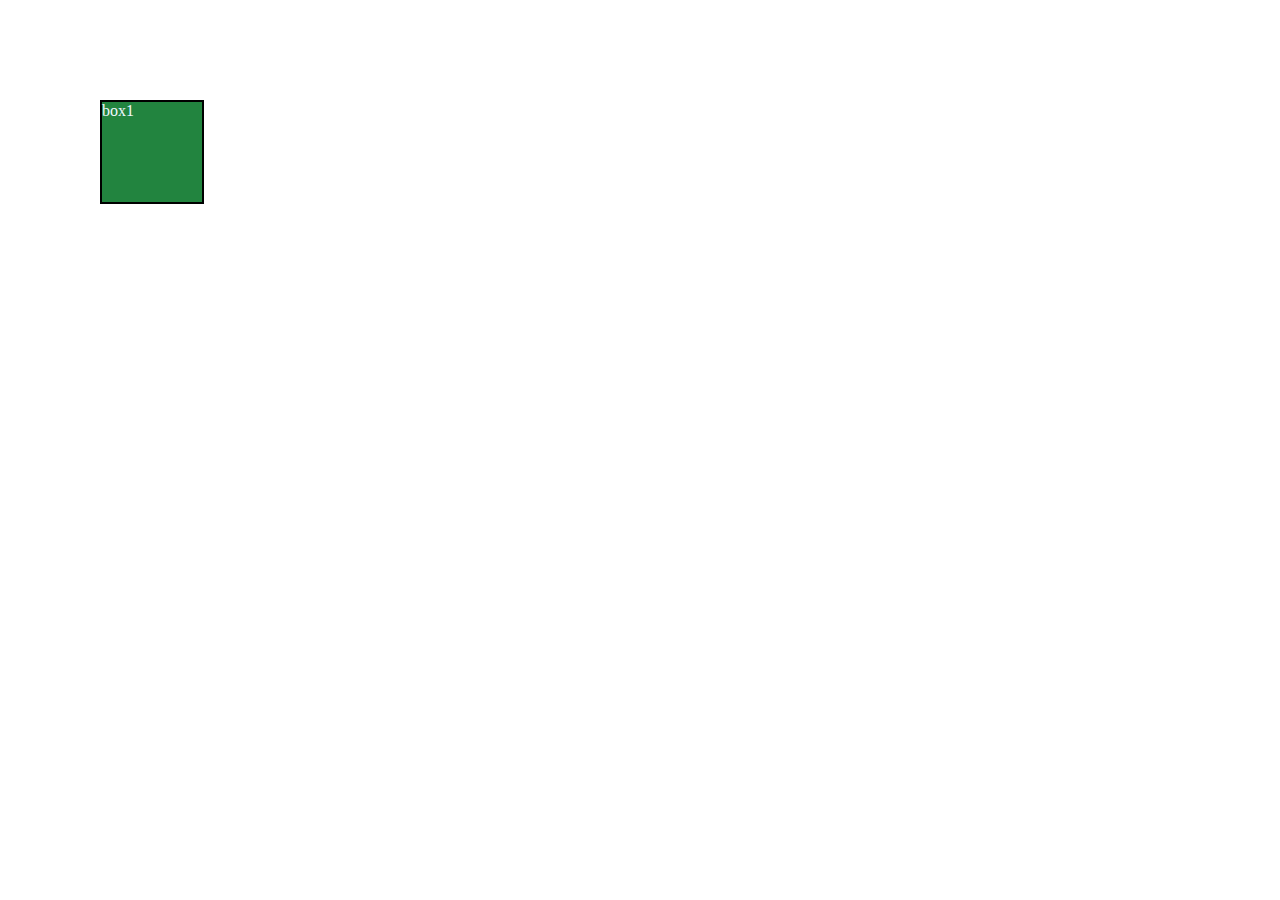
<file: HTML CSS/Animations/index.html>
<!DOCTYPE html>
<html lang="en">
  <head>
    <meta charset="UTF-8" />
    <meta name="viewport" content="width=device-width, initial-scale=1.0" />
    <title>Animation</title>
    <link rel="stylesheet" href="style.css" />
  </head>
  <body>
    <div id="box">box</div>
    <div id="box1">box1</div>
  </body>
</html>
</file>
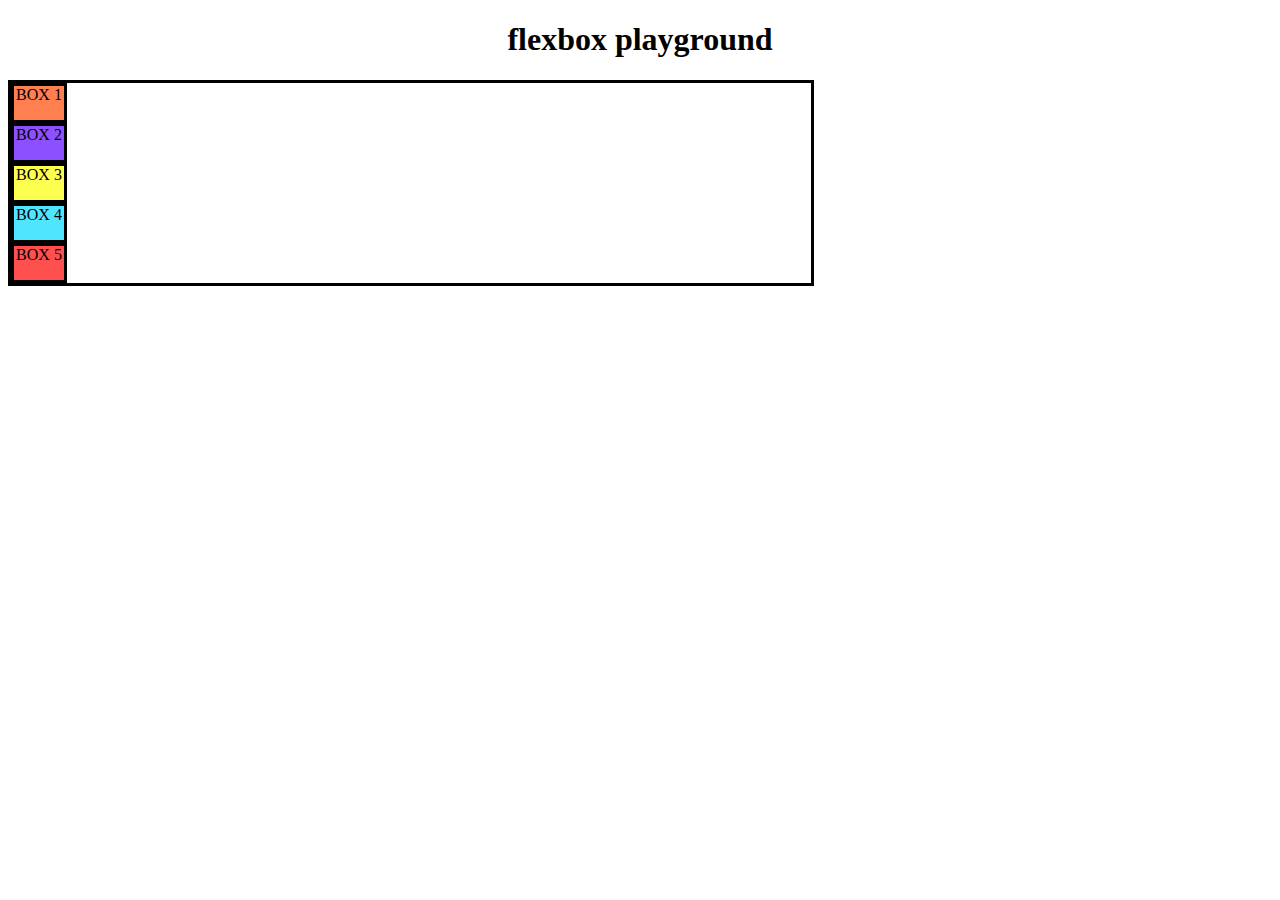
<file: HTML CSS/flexbox/index.html>
<!DOCTYPE html>
<html lang="en">
  <head>
    <meta charset="UTF-8" />
    <meta name="viewport" content="width=device-width, initial-scale=1.0" />
    <title>flexbox</title>
    <link rel="stylesheet" href="style.css" />
  </head>
  <body>
    <h1>flexbox playground</h1>
    <div id="container">
      <div id="box1">BOX 1</div>
      <div id="box2">BOX 2</div>
      <div id="box3">BOX 3</div>
      <div id="box4">BOX 4</div>
      <div id="box5">BOX 5</div>
    </div>
  </body>
</html>
</file>
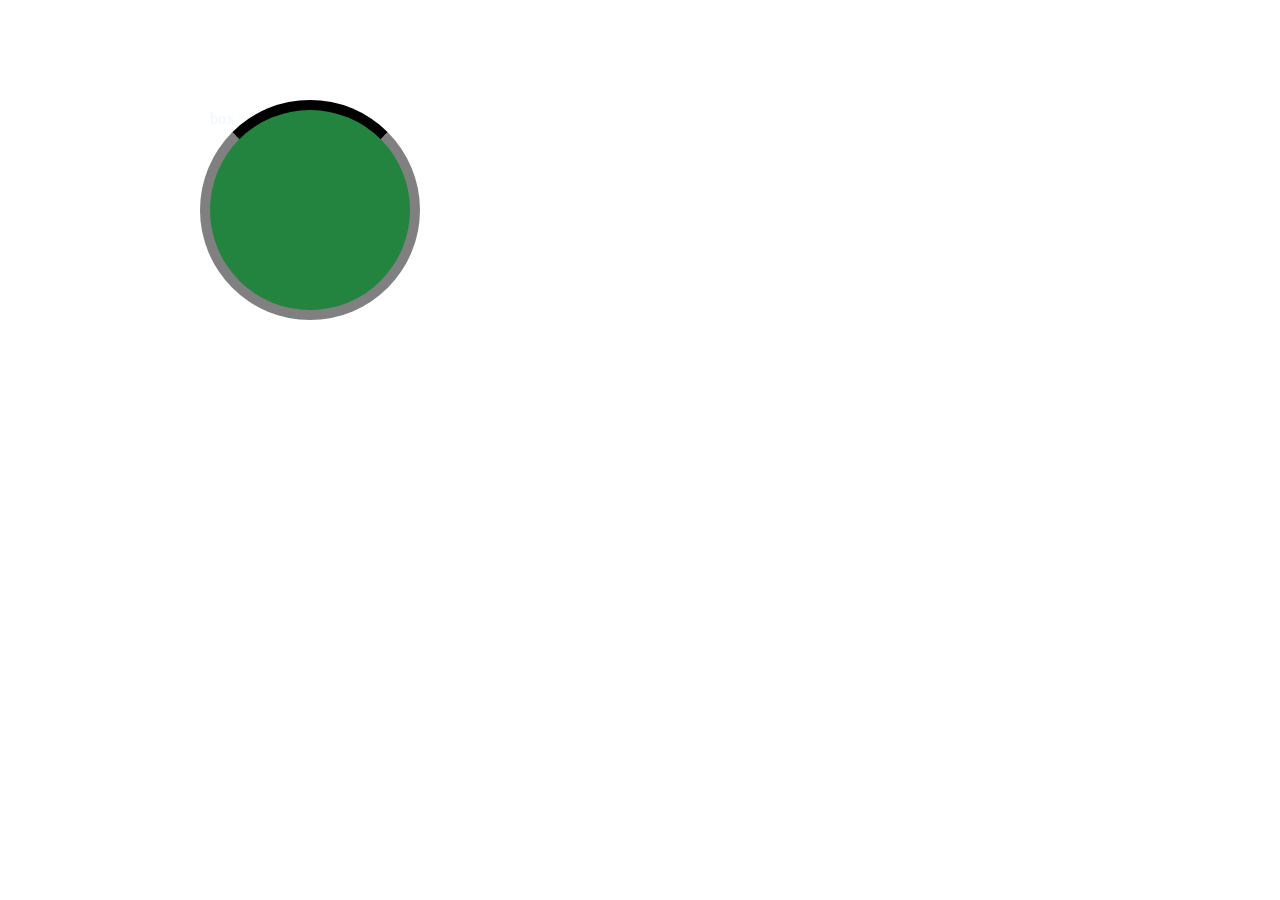
<file: HTML CSS/loader/index.html>
<!DOCTYPE html>
<html lang="en">
  <head>
    <meta charset="UTF-8" />
    <meta name="viewport" content="width=device-width, initial-scale=1.0" />
    <title>loader</title>
    <link rel="stylesheet" href="style.css" />
  </head>
  <body>
    <div class="loader">box</div>
  </body>
</html>
</file>
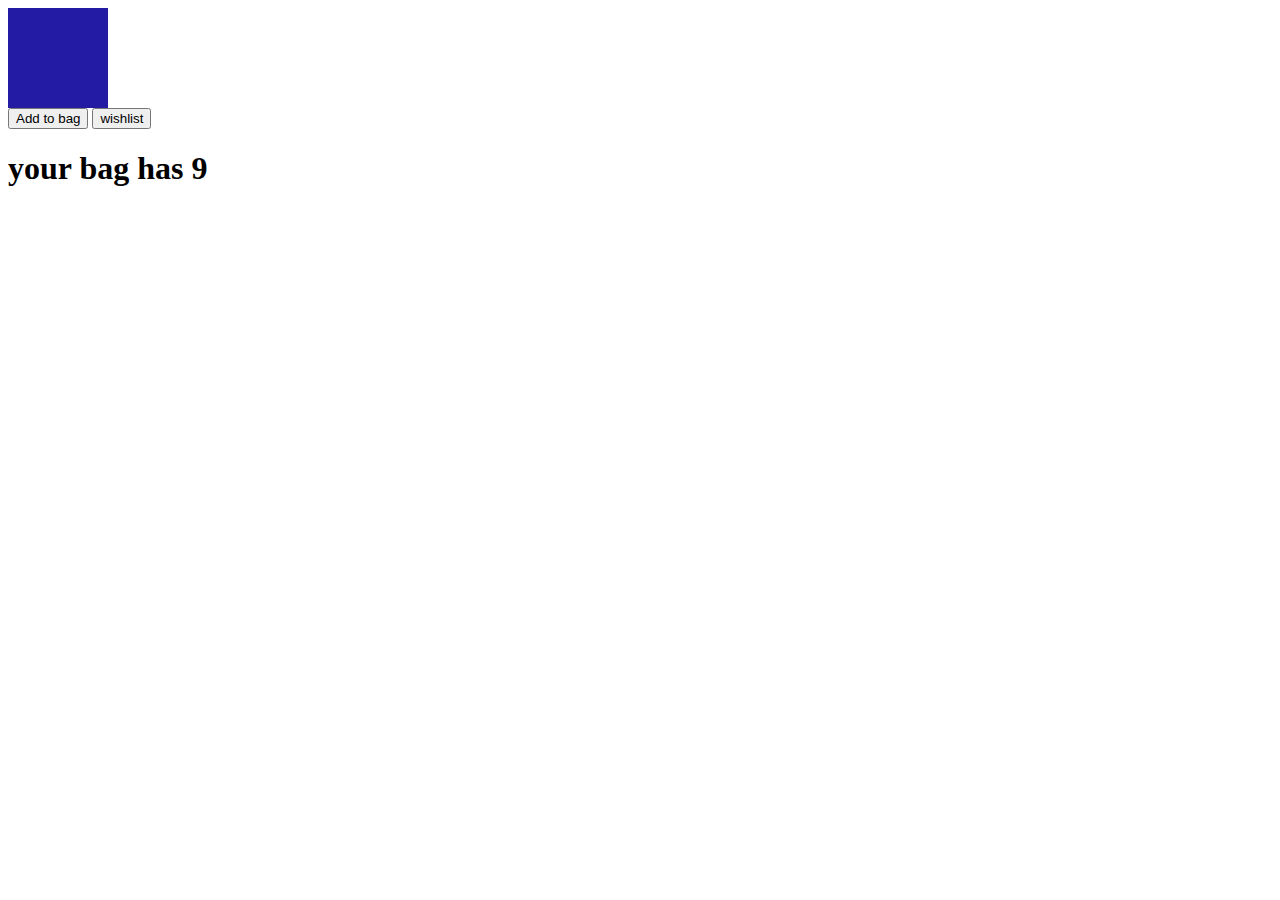
<file: HTML CSS/media queries-ps7/index.html>
<!DOCTYPE html>
<html lang="en">
  <head>
    <meta charset="UTF-8" />
    <meta name="viewport" content="width=device-width, initial-scale=1.0" />
    <title>Document</title>
    <link rel="stylesheet" href="style.css" />
  </head>
  <body>
    <div></div>
    <button
      id="Addtobag"
      onclick="alert('Item will be added') 
      cartQuantity+=1;
      document.querySelector('#cartsummary').innerText = `your bag has ${cartQuantity}`;"
    >
      Add to bag
    </button>

    <button
      id="wishlist"
      onclick="alert('Item will be wishlisted')
      cartQuantity-=1;
      document.querySelector('#cartsummary').innerText = `your bag has ${cartQuantity}`;"
    >
      wishlist
    </button>
    <h1 id="cartsummary"></h1>
    <script src="index.js"></script>
  </body>
</html>
</file>
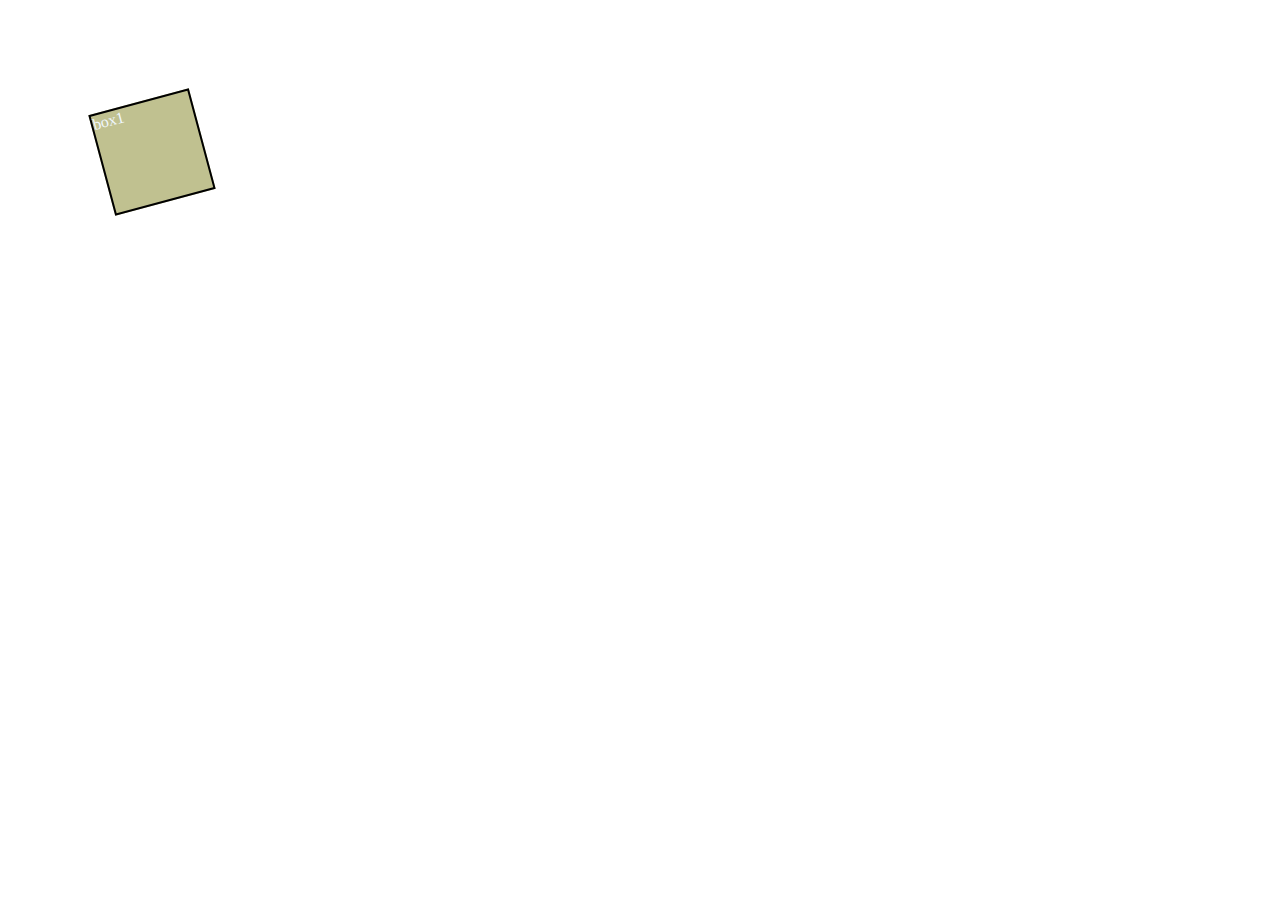
<file: HTML CSS/transitions/index.html>
<!DOCTYPE html>
<html lang="en">
  <head>
    <meta charset="UTF-8" />
    <meta name="viewport" content="width=device-width, initial-scale=1.0" />
    <title>Document</title>
    <link rel="stylesheet" href="style.css" />
  </head>
  <body>
    <div>box1</div>
  </body>
</html>
</file>
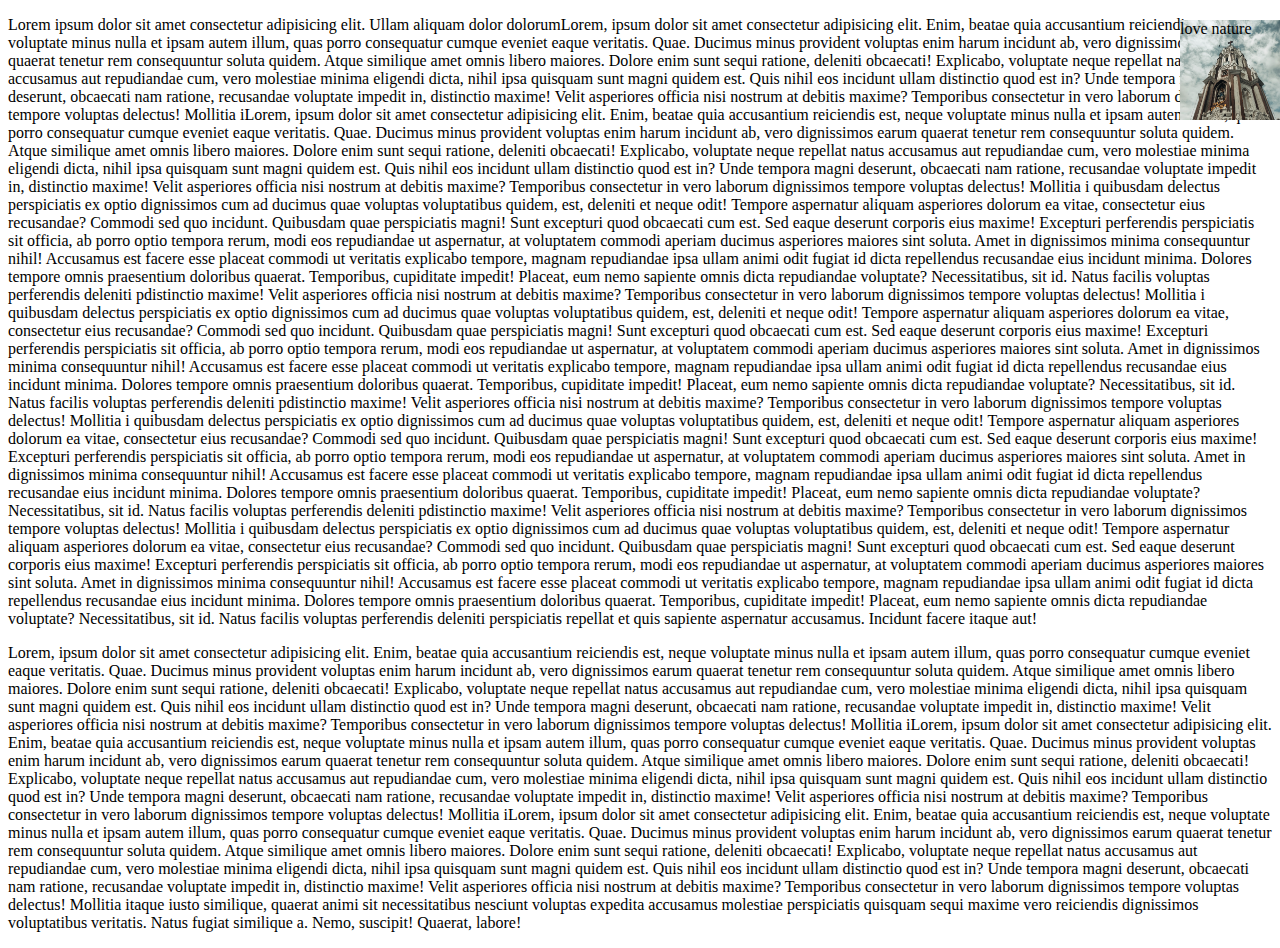
<file: HTML CSS/css level 2/practice set/index.html>
<!DOCTYPE html>
<html lang="en">
  <head>
    <meta charset="UTF-8" />
    <meta name="viewport" content="width=device-width, initial-scale=1.0" />
    <title>Document</title>
    <link rel="stylesheet" href="style.css" />
  </head>
  <body>
    <p>
      Lorem ipsum dolor sit amet consectetur adipisicing elit. Ullam aliquam
      dolor dolorumLorem, ipsum dolor sit amet consectetur adipisicing elit.
      Enim, beatae quia accusantium reiciendis est, neque voluptate minus nulla
      et ipsam autem illum, quas porro consequatur cumque eveniet eaque
      veritatis. Quae. Ducimus minus provident voluptas enim harum incidunt ab,
      vero dignissimos earum quaerat tenetur rem consequuntur soluta quidem.
      Atque similique amet omnis libero maiores. Dolore enim sunt sequi ratione,
      deleniti obcaecati! Explicabo, voluptate neque repellat natus accusamus
      aut repudiandae cum, vero molestiae minima eligendi dicta, nihil ipsa
      quisquam sunt magni quidem est. Quis nihil eos incidunt ullam distinctio
      quod est in? Unde tempora magni deserunt, obcaecati nam ratione,
      recusandae voluptate impedit in, distinctio maxime! Velit asperiores
      officia nisi nostrum at debitis maxime? Temporibus consectetur in vero
      laborum dignissimos tempore voluptas delectus! Mollitia iLorem, ipsum
      dolor sit amet consectetur adipisicing elit. Enim, beatae quia accusantium
      reiciendis est, neque voluptate minus nulla et ipsam autem illum, quas
      porro consequatur cumque eveniet eaque veritatis. Quae. Ducimus minus
      provident voluptas enim harum incidunt ab, vero dignissimos earum quaerat
      tenetur rem consequuntur soluta quidem. Atque similique amet omnis libero
      maiores. Dolore enim sunt sequi ratione, deleniti obcaecati! Explicabo,
      voluptate neque repellat natus accusamus aut repudiandae cum, vero
      molestiae minima eligendi dicta, nihil ipsa quisquam sunt magni quidem
      est. Quis nihil eos incidunt ullam distinctio quod est in? Unde tempora
      magni deserunt, obcaecati nam ratione, recusandae voluptate impedit in,
      distinctio maxime! Velit asperiores officia nisi nostrum at debitis
      maxime? Temporibus consectetur in vero laborum dignissimos tempore
      voluptas delectus! Mollitia i quibusdam delectus perspiciatis ex optio
      dignissimos cum ad ducimus quae voluptas voluptatibus quidem, est,
      deleniti et neque odit! Tempore aspernatur aliquam asperiores dolorum ea
      vitae, consectetur eius recusandae? Commodi sed quo incidunt. Quibusdam
      quae perspiciatis magni! Sunt excepturi quod obcaecati cum est. Sed eaque
      deserunt corporis eius maxime! Excepturi perferendis perspiciatis sit
      officia, ab porro optio tempora rerum, modi eos repudiandae ut aspernatur,
      at voluptatem commodi aperiam ducimus asperiores maiores sint soluta. Amet
      in dignissimos minima consequuntur nihil! Accusamus est facere esse
      placeat commodi ut veritatis explicabo tempore, magnam repudiandae ipsa
      ullam animi odit fugiat id dicta repellendus recusandae eius incidunt
      minima. Dolores tempore omnis praesentium doloribus quaerat. Temporibus,
      cupiditate impedit! Placeat, eum nemo sapiente omnis dicta repudiandae
      voluptate? Necessitatibus, sit id. Natus facilis voluptas perferendis
      deleniti pdistinctio maxime! Velit asperiores officia nisi nostrum at
      debitis maxime? Temporibus consectetur in vero laborum dignissimos tempore
      voluptas delectus! Mollitia i quibusdam delectus perspiciatis ex optio
      dignissimos cum ad ducimus quae voluptas voluptatibus quidem, est,
      deleniti et neque odit! Tempore aspernatur aliquam asperiores dolorum ea
      vitae, consectetur eius recusandae? Commodi sed quo incidunt. Quibusdam
      quae perspiciatis magni! Sunt excepturi quod obcaecati cum est. Sed eaque
      deserunt corporis eius maxime! Excepturi perferendis perspiciatis sit
      officia, ab porro optio tempora rerum, modi eos repudiandae ut aspernatur,
      at voluptatem commodi aperiam ducimus asperiores maiores sint soluta. Amet
      in dignissimos minima consequuntur nihil! Accusamus est facere esse
      placeat commodi ut veritatis explicabo tempore, magnam repudiandae ipsa
      ullam animi odit fugiat id dicta repellendus recusandae eius incidunt
      minima. Dolores tempore omnis praesentium doloribus quaerat. Temporibus,
      cupiditate impedit! Placeat, eum nemo sapiente omnis dicta repudiandae
      voluptate? Necessitatibus, sit id. Natus facilis voluptas perferendis
      deleniti pdistinctio maxime! Velit asperiores officia nisi nostrum at
      debitis maxime? Temporibus consectetur in vero laborum dignissimos tempore
      voluptas delectus! Mollitia i quibusdam delectus perspiciatis ex optio
      dignissimos cum ad ducimus quae voluptas voluptatibus quidem, est,
      deleniti et neque odit! Tempore aspernatur aliquam asperiores dolorum ea
      vitae, consectetur eius recusandae? Commodi sed quo incidunt. Quibusdam
      quae perspiciatis magni! Sunt excepturi quod obcaecati cum est. Sed eaque
      deserunt corporis eius maxime! Excepturi perferendis perspiciatis sit
      officia, ab porro optio tempora rerum, modi eos repudiandae ut aspernatur,
      at voluptatem commodi aperiam ducimus asperiores maiores sint soluta. Amet
      in dignissimos minima consequuntur nihil! Accusamus est facere esse
      placeat commodi ut veritatis explicabo tempore, magnam repudiandae ipsa
      ullam animi odit fugiat id dicta repellendus recusandae eius incidunt
      minima. Dolores tempore omnis praesentium doloribus quaerat. Temporibus,
      cupiditate impedit! Placeat, eum nemo sapiente omnis dicta repudiandae
      voluptate? Necessitatibus, sit id. Natus facilis voluptas perferendis
      deleniti pdistinctio maxime! Velit asperiores officia nisi nostrum at
      debitis maxime? Temporibus consectetur in vero laborum dignissimos tempore
      voluptas delectus! Mollitia i quibusdam delectus perspiciatis ex optio
      dignissimos cum ad ducimus quae voluptas voluptatibus quidem, est,
      deleniti et neque odit! Tempore aspernatur aliquam asperiores dolorum ea
      vitae, consectetur eius recusandae? Commodi sed quo incidunt. Quibusdam
      quae perspiciatis magni! Sunt excepturi quod obcaecati cum est. Sed eaque
      deserunt corporis eius maxime! Excepturi perferendis perspiciatis sit
      officia, ab porro optio tempora rerum, modi eos repudiandae ut aspernatur,
      at voluptatem commodi aperiam ducimus asperiores maiores sint soluta. Amet
      in dignissimos minima consequuntur nihil! Accusamus est facere esse
      placeat commodi ut veritatis explicabo tempore, magnam repudiandae ipsa
      ullam animi odit fugiat id dicta repellendus recusandae eius incidunt
      minima. Dolores tempore omnis praesentium doloribus quaerat. Temporibus,
      cupiditate impedit! Placeat, eum nemo sapiente omnis dicta repudiandae
      voluptate? Necessitatibus, sit id. Natus facilis voluptas perferendis
      deleniti perspiciatis repellat et quis sapiente aspernatur accusamus.
      Incidunt facere itaque aut!
    </p>
    <div>love nature</div>
    <p>
      Lorem, ipsum dolor sit amet consectetur adipisicing elit. Enim, beatae
      quia accusantium reiciendis est, neque voluptate minus nulla et ipsam
      autem illum, quas porro consequatur cumque eveniet eaque veritatis. Quae.
      Ducimus minus provident voluptas enim harum incidunt ab, vero dignissimos
      earum quaerat tenetur rem consequuntur soluta quidem. Atque similique amet
      omnis libero maiores. Dolore enim sunt sequi ratione, deleniti obcaecati!
      Explicabo, voluptate neque repellat natus accusamus aut repudiandae cum,
      vero molestiae minima eligendi dicta, nihil ipsa quisquam sunt magni
      quidem est. Quis nihil eos incidunt ullam distinctio quod est in? Unde
      tempora magni deserunt, obcaecati nam ratione, recusandae voluptate
      impedit in, distinctio maxime! Velit asperiores officia nisi nostrum at
      debitis maxime? Temporibus consectetur in vero laborum dignissimos tempore
      voluptas delectus! Mollitia iLorem, ipsum dolor sit amet consectetur
      adipisicing elit. Enim, beatae quia accusantium reiciendis est, neque
      voluptate minus nulla et ipsam autem illum, quas porro consequatur cumque
      eveniet eaque veritatis. Quae. Ducimus minus provident voluptas enim harum
      incidunt ab, vero dignissimos earum quaerat tenetur rem consequuntur
      soluta quidem. Atque similique amet omnis libero maiores. Dolore enim sunt
      sequi ratione, deleniti obcaecati! Explicabo, voluptate neque repellat
      natus accusamus aut repudiandae cum, vero molestiae minima eligendi dicta,
      nihil ipsa quisquam sunt magni quidem est. Quis nihil eos incidunt ullam
      distinctio quod est in? Unde tempora magni deserunt, obcaecati nam
      ratione, recusandae voluptate impedit in, distinctio maxime! Velit
      asperiores officia nisi nostrum at debitis maxime? Temporibus consectetur
      in vero laborum dignissimos tempore voluptas delectus! Mollitia iLorem,
      ipsum dolor sit amet consectetur adipisicing elit. Enim, beatae quia
      accusantium reiciendis est, neque voluptate minus nulla et ipsam autem
      illum, quas porro consequatur cumque eveniet eaque veritatis. Quae.
      Ducimus minus provident voluptas enim harum incidunt ab, vero dignissimos
      earum quaerat tenetur rem consequuntur soluta quidem. Atque similique amet
      omnis libero maiores. Dolore enim sunt sequi ratione, deleniti obcaecati!
      Explicabo, voluptate neque repellat natus accusamus aut repudiandae cum,
      vero molestiae minima eligendi dicta, nihil ipsa quisquam sunt magni
      quidem est. Quis nihil eos incidunt ullam distinctio quod est in? Unde
      tempora magni deserunt, obcaecati nam ratione, recusandae voluptate
      impedit in, distinctio maxime! Velit asperiores officia nisi nostrum at
      debitis maxime? Temporibus consectetur in vero laborum dignissimos tempore
      voluptas delectus! Mollitia itaque iusto similique, quaerat animi sit
      necessitatibus nesciunt voluptas expedita accusamus molestiae perspiciatis
      quisquam sequi maxime vero reiciendis dignissimos voluptatibus veritatis.
      Natus fugiat similique a. Nemo, suscipit! Quaerat, labore!
    </p>
  </body>
</html>
</file>
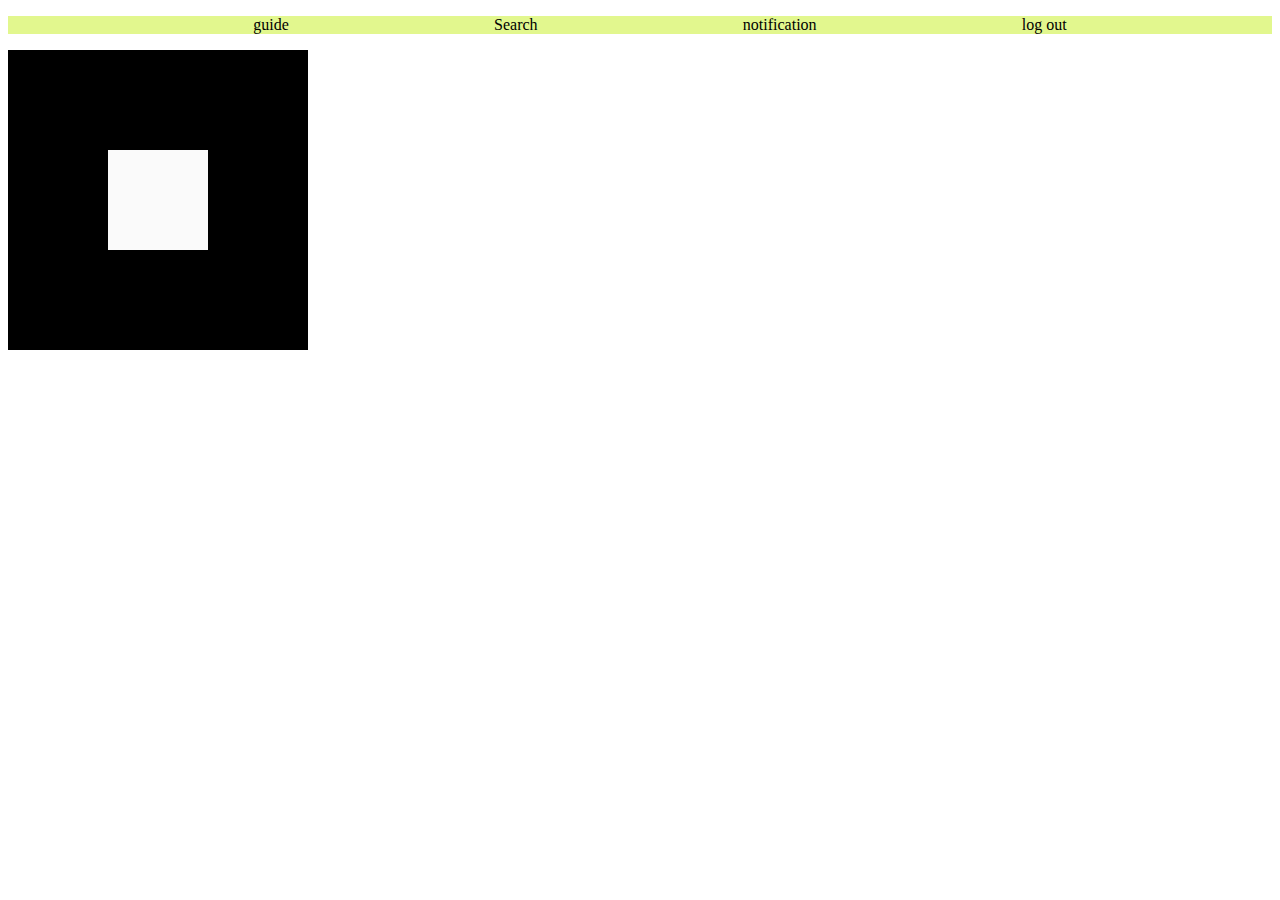
<file: HTML CSS/flexbox/ps6/index.html>
<!DOCTYPE html>
<html lang="en">
  <head>
    <meta charset="UTF-8" />
    <meta name="viewport" content="width=<device-width>, initial-scale=1.0" />
    <title>Document</title>
    <link rel="stylesheet" href="style.css" />
  </head>
  <body>
    <div>
      <ul class="navbar">
        <li><a>guide</a></li>
        <li>
          <a><placeholder>Search</placeholder></a>
        </li>
        <li><a>notification</a></li>
        <li><a>log out</a></li>
      </ul>

      <div class="outer">
        <div class="inner"></div>
      </div>
    </div>
  </body>
</html>
</file>
<file: HTML CSS/Animations/style.css>
#box {
  height: 100px;
  width: 100px;
  border: 2px solid black;
  position: absolute;
  top: 100px;
  left: 100px;
  background-color: rgb(34, 132, 63);
  color: aliceblue;
  animation-name: colorAnimate;
  animation-duration: 8s;
  animation-timing-function: ease-in;
  animation-delay: 0s;
  animation-iteration-count: reverse;
  animation-direction: normal;
  /* animation: colorAnimate 2s ease-in 0s reverse normal;*/
}
@keyframes colorAnimate {
  from {
    left: 0px;
    background-color: yellow;
  }
  to {
    left: 200px;
    background-color: rgb(117, 41, 134);
  }
}
#box1 {
  height: 100px;
  width: 100px;
  border: 2px solid black;
  position: absolute;
  top: 100px;
  left: 100px;
  background-color: rgb(34, 132, 63);
  color: aliceblue;
  animation-name: colorAnimate;
  animation-duration: 8s;
  animation-timing-function: ease-in;
  animation-delay: 0s;
  animation-iteration-count: reverse;
  animation-direction: normal;
  /* animation: colorAnimate 2s ease-in 0s reverse normal;*/
}
@keyframes colorAnimate {
  0% {
    left: 0px;
    background-color: yellow;
  }
  100% {
    left: 200px;
    background-color: rgb(117, 41, 134);
  }
}
</file>
<file: HTML CSS/flexbox/style.css>
body {
  text-align: center;
}
div {
  height: 50px;
  width: 50px;
  display: inline-block;
  border-style: solid;
}
#container {
  width: 800px;
  height: 200px;
  display: flex;
  flex-direction: column;
  justify-content: flex-end;
}
#box1 {
  background-color: coral;
}
#box2 {
  background-color: rgb(141, 80, 255);
}
#box3 {
  background-color: rgb(252, 255, 80);
}
#box4 {
  background-color: rgb(80, 229, 255);
}
#box5 {
  background-color: rgb(255, 80, 80);
}
</file>
<file: HTML CSS/loader/style.css>
.loader {
  height: 200px;
  width: 200px;
  border-radius: 50%;
  border: 10px solid grey;
  border-top: 10px solid black;
  position: absolute;
  top: 100px;
  left: 200px;
  background-color: rgb(34, 132, 63);
  color: aliceblue;

  animation: spinAnimate 1s ease-in-out 0s infinite normal;
}
@keyframes spinAnimate {
  from {
    transform: rotate(0deg);
  }
  to {
    transform: rotate(360deg);
    border: 10px solid rgb(29, 2, 2);
  }
}
</file>
<file: HTML CSS/media queries-ps7/style.css>
div {
  height: 100px;
  width: 100px;
  background-color: darkseagreen;
}

@media (max-width: 300px) {
  div {
    background-color: rgb(27, 164, 68);
  }
}
@media (min-width: 300px) and (max-width: 400px) {
  div {
    background-color: rgb(164, 27, 148);
  }
}
@media (min-width: 400px) and (max-width: 600px) {
  div {
    background-color: rgb(249, 30, 48);
  }
}
@media (min-width: 600px) {
  div {
    background-color: rgb(36, 27, 164);
  }
}
</file>
<file: HTML CSS/transitions/style.css>
div {
  height: 100px;
  width: 100px;
  border: 2px solid black;
  position: absolute;
  top: 100px;
  left: 100px;
  background-color: rgb(192, 193, 144);
  color: aliceblue;
  /*transition-property: all;
  transition-duration: 2s;
  transition-timing-function: steps(5);
  transition-delay: 2s;*/
  transition: all 2s ease-in 1s;
  transform: rotate(345deg);
}

div:hover {
  background-color: rgb(169, 9, 169);
  font-size: 50px;
  /*transform: scale(2);*/
  translate: 100px;
  transform: skew(90deg);
}
div:active {
  background-color: rgb(50, 25, 188);
  transform: skew(90deg);
}
</file>
<file: HTML CSS/css level 2/practice set/style.css>
div {
  height: 100px;
  width: 100px;
  background-color: bisque;
  border: 2x solid black;
  background-image: url("b.jpg");
  background-size: cover;
  position: fixed;
  right: 0px;
  top: 20px;
}
</file>
<file: HTML CSS/flexbox/ps6/style.css>
ul {
  background-color: rgb(226, 247, 142);
  display: flex;
  justify-content: space-evenly;
}
li {
  display: inline;
  list-style-type: none;
}
.outer {
  height: 300px;
  width: 300px;
  background-color: black;
  display: flex;
  justify-content: center;
  align-items: center;
}
.inner {
  height: 100px;
  width: 100px;
  justify-content: center;
  background-color: rgb(250, 250, 250);
}
</file>
